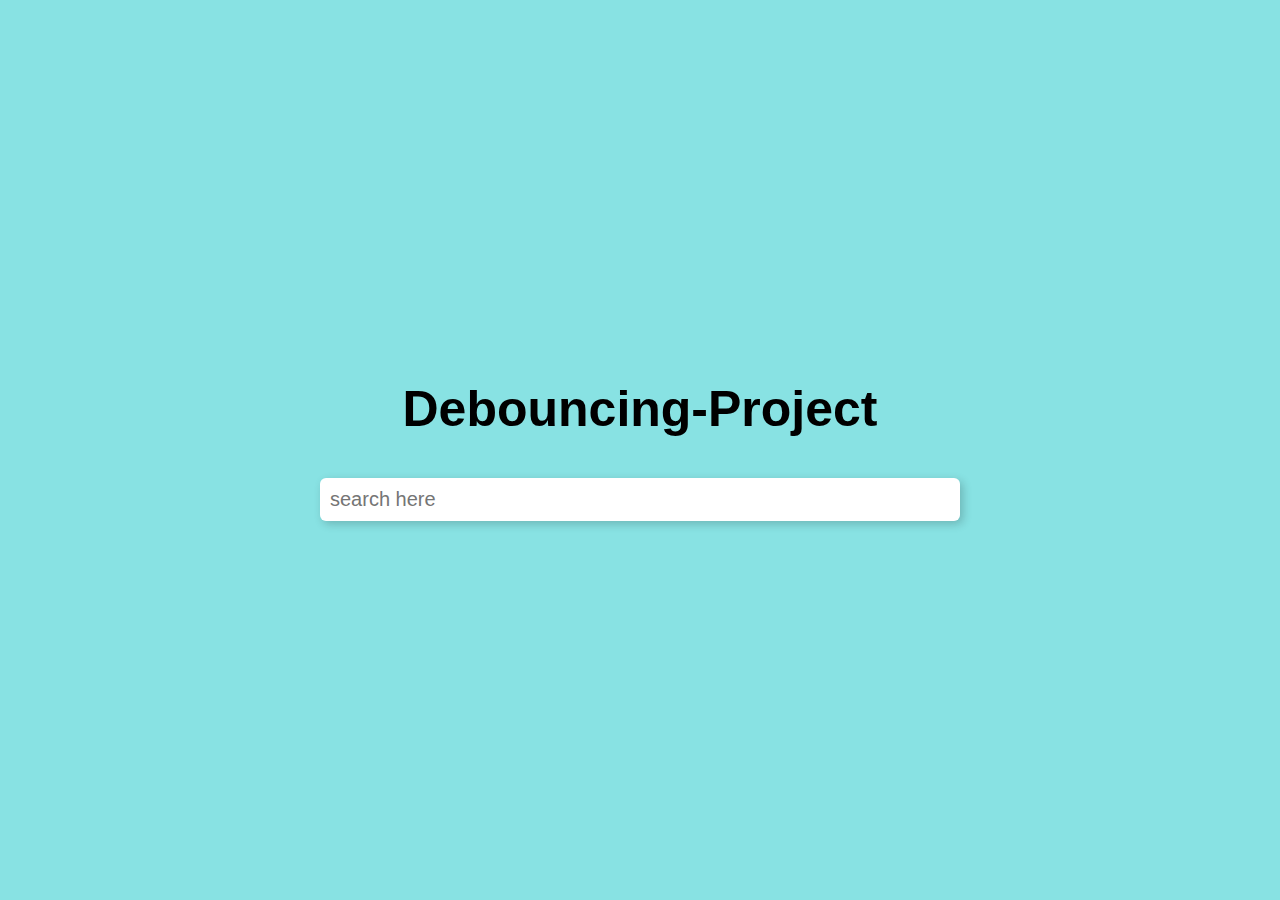
<file: index.html>
<!DOCTYPE html>
<html lang="en">
<head>
    <meta charset="UTF-8">
    <meta name="viewport" content="width=device-width, initial-scale=1.0">
    <title>Debouncing-Project</title>
    <link rel="stylesheet" href="style.css">
</head>
<body>
    <div class="container">
        <h1>Debouncing-Project</h1>
        <input type="text" id="input" placeholder="search here">
        

    </div>




    <script src="./script.js"></script>
</body>
</html>
</file>
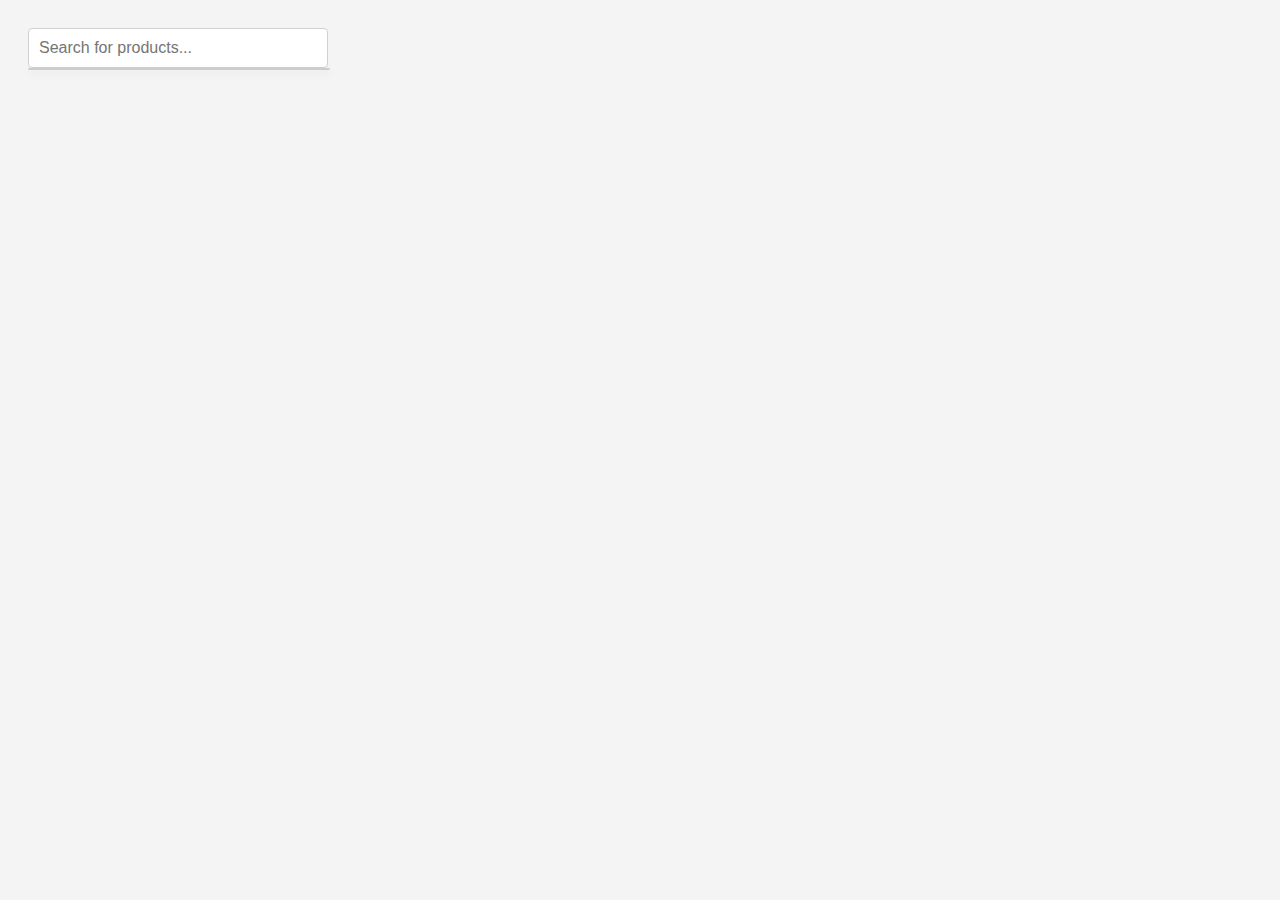
<file: debouncing.html>
<!DOCTYPE html>
<html lang="en">
<head>
    <meta charset="UTF-8">
    <meta name="viewport" content="width=device-width, initial-scale=1.0">
    <title>Debounce Search Example</title>
    <style>
        body {
            font-family: Arial, sans-serif;
            background-color: #f4f4f4;
            padding: 20px;
        }
        
        #input {
            width: 300px;
            padding: 10px;
            font-size: 16px;
            border: 1px solid #d1d1d1;
            border-radius: 4px;
            box-sizing: border-box;
            outline: none;
            transition: border-color 0.3s;
        }
        
        #input:focus {
            border-color: #ff9900;
        }
        
        #suggestions {
            list-style-type: none;
            padding: 0;
            margin: 0;
            position: absolute;
            width: 300px;
            background-color: white;
            border: 1px solid #ccc;
            border-radius: 4px;
            box-shadow: 0 2px 8px rgba(0, 0, 0, 0.1);
            max-height: 300px;
            overflow-y: auto;
            z-index: 100;
        }

        #suggestions li {
            padding: 10px;
            font-size: 14px;
            color: #333;
            cursor: pointer;
            transition: background-color 0.2s ease;
        }
        
        #suggestions li:hover {
            background-color: #f1f1f1;
        }
        
        #suggestions li:active {
            background-color: #e0e0e0;
        }

        #suggestions .no-result {
            font-style: italic;
            color: #888;
            text-align: center;
            padding: 10px;
        }

        #suggestions li.selected {
            background-color: #ff9900;
            color: white;
        }
    </style>
</head>
<body>

    <input type="text" id="input" placeholder="Search for products..." />
    <ul id="suggestions"></ul>

    <script>
        const input = document.getElementById("input");
        const suggestionsList = document.getElementById("suggestions");

        // Debounce function
        function debounce(func, delay) {
            let timeout;
            return function(...args) {
                clearTimeout(timeout);
                timeout = setTimeout(() => {
                    func(...args);
                }, delay);
            };
        }

        // Function to fetch products and display suggestions
        function myFunction(e) {
            const query = e.target.value;
            
            // If the query is empty, clear the suggestions
            if (query.trim() === "") {
                suggestionsList.innerHTML = '';
                return;
            }
            
            fetch(`https://fakestoreapi.com/products/category/${query}`)
                .then(res => res.json())
                .then(json => {
                    // Clear previous suggestions
                    suggestionsList.innerHTML = '';
                    
                    // Check if there are any products
                    if (json.length > 0) {
                        json.forEach(product => {
                            const li = document.createElement('li');
                            li.textContent = product.title;
                            li.onclick = () => {
                                input.value = product.title; // Optional: set the input value to the clicked suggestion
                                suggestionsList.innerHTML = ''; // Clear suggestions after selection
                            };
                            suggestionsList.appendChild(li);
                        });
                    } else {
                        // If no products found, show a "No results" message
                        const li = document.createElement('li');
                        li.textContent = 'No results found';
                        li.classList.add('no-result');
                        suggestionsList.appendChild(li);
                    }
                })
                .catch(err => {
                    console.error('Error fetching products:', err);
                    suggestionsList.innerHTML = '<li class="no-result">Error loading results</li>';
                });
        }

        // Attach the debounce and input event listener to the input field
        input.addEventListener("input", debounce(myFunction, 1000));
    </script>

</body>
</html>
</file>
<file: style.css>
*{
    margin: 0;
    padding: 0;
    box-sizing: border-box;
}
body{
    background-color: rgb(136, 226, 227);
    columns:black;
    font-family: poppins, sans-serif;
}
.container{
    width: 100%;
    height: 100vh;
    display: flex;
    justify-content: center;
    align-items: center;
    flex-direction: column;
}
h1{
    font-size: 50px;
    margin-bottom: 40px;
}
input{
    width: 50%;
    padding: 10px;
    border: none;
    outline: none;  
    font-size: 20px;
    box-shadow: 3px 3px 10px rgba(0, 0, 0, 0.2);
    border-radius: 6px;
}
button{
    padding: 10px 20px;
    background-color: rgb(0, 0, 0);
    color: #fff;
    border: none;
    outline: none;
    font-size: 20px;
    margin-left: 10px;
    cursor: pointer; 
    margin-top: 30px;   
    box-shadow: 3px 3px 10px rgba(0, 0, 0, 0.2);
    border-radius: 8px;
}
#output{
    font-size: 20px;
    margin-top: 20px;
}
</file>
